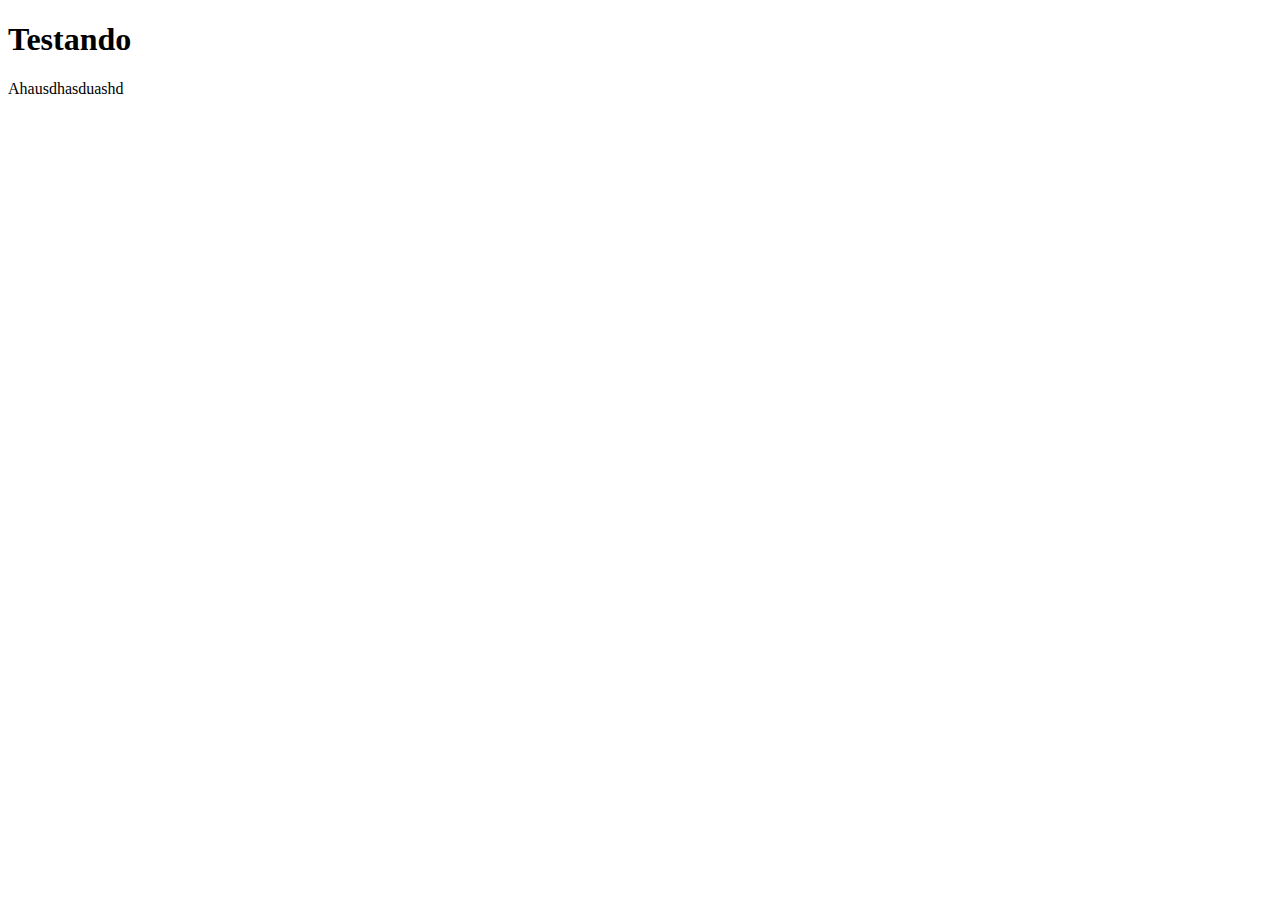
<file: index.html>
<!DOCTYPE html>
<html lang="en">
<head>
    <meta charset="UTF-8">
    <meta name="viewport" content="width=device-width, initial-scale=1.0">
    <meta http-equiv="X-UA-Compatible" content="ie=edge">
    <title>Document</title>
</head>
<body>
    <h1>Testando</h1>
    <p>Ahausdhasduashd</p>
</body>
</html>
</file>
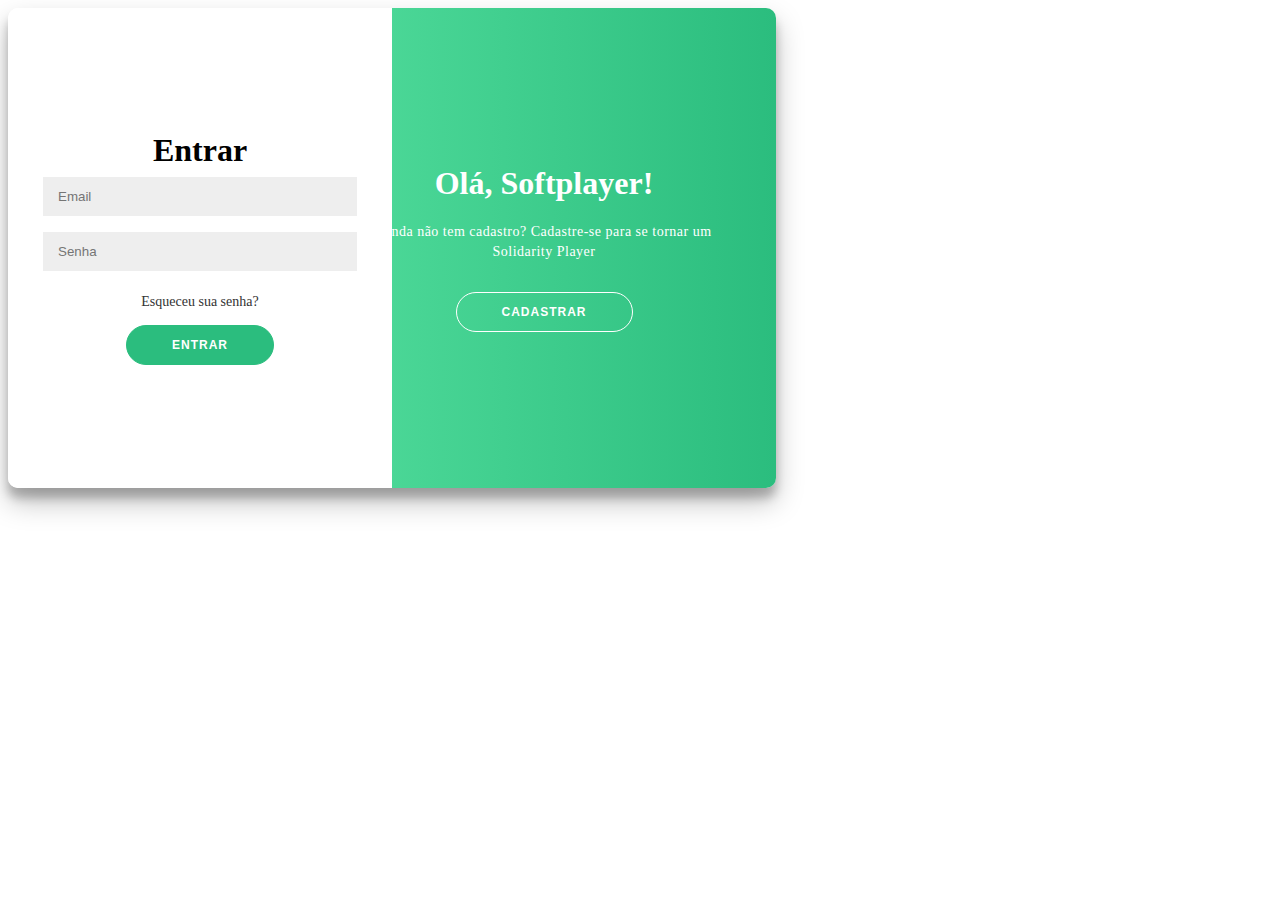
<file: Login/index.html>
<!DOCTYPE html>
<html lang="en">
    <head>
        <meta charset="UTF-8">
        <meta name="viewport" content="width=device-width, initial-scale=1.0">
        <meta http-equiv="X-UA-Compatible" content="ie=edge">
        <link rel="stylesheet" href="https://use.fontawesome.com/releases/v5.8.1/css/all.css" 
        integrity="sha384-50oBUHEmvpQ+1lW4y57PTFmhCaXp0ML5d60M1M7uH2+nqUivzIebhndOJK28anvf"
        crossorigin="anonymous"/>

        <link rel="stylesheet" href="css.css">
        <title>Login</title>
    </head>
    <body>
        <div class="container" id="container">
            <div class="form-container sign-up-container">
                <form action="#">
                    <h1>Crie Sua Conta</h1>
                    <input type="text" placeholder="Nome">
                    <input type="text" placeholder="Sobrenome">
                    <input type="password" placeholder="Senha">
                    <input type="email" placeholder="Email">
                    <input type="text" placeholder="Cargo">
                    <input type="text" placeholder="Unidade">
                    <button>Cadastrar</button>
                </form>
            </div>
            <div class="form-container sign-in-container">
                <form action="#">
                    <h1>Entrar</h1>
                    <input type="email" placeholder="Email">
                    <input type="password" placeholder="Senha">
                    <a href="#">Esqueceu sua senha?</a>
                    <button>Entrar</button>
                </form>
            </div>
            <div class="overlay-container">
                <div class="overlay">
                    <div class="overlay-panel overlay-left">
                        <h1>Welcome Back!</h1>
                        <p>To keep connected with us please login with your personal info</p>
                        <button class="ghost" id="signIn">Entrar</button>
                    </div>
                    <div class="overlay-panel overlay-right">
                        <h1>Olá, Softplayer!</h1>
                        <p>Ainda não tem cadastro? Cadastre-se para se tornar um Solidarity Player</p>
                        <button class="ghost" id="signUp">Cadastrar</button>
                    </div>
                </div>
            </div>
        </div>

        <script src="main.js"></script>
    </body>
</html>
</file>
<file: Login/css.css>
@import url('https://fonts.googleapis.com/css?family=Montserrat:400,800');


.popup {
    font-family: 'Montserrat', sans-serif;
    background: #f6f5f7;
    display: flex;
    flex-direction: column;
    justify-content: center;
    align-items: center;
    height: 100vh;
    margin: -20px 0 50px;
}

h1 {
    font-weight: bold;
    margin: 0;
}

p {
    font-size: 14px;
    font-weight: 100;
    line-height: 20px;
    letter-spacing: 0.5px;
    margin: 20px 0 30px;
}

a {
    color: #333;
    font-size: 14px;
    text-decoration: none;
    margin: 15px 0;
}

.container {
    background: #fff;
    border-radius: 10px;
    box-shadow: 0 14px 28px rgba(0, 0, 0, 0.25), 0 10px 10px rgba(0, 0, 0, 0.22);
    position: relative;
    overflow: hidden;
    width: 768px;
    max-width: 100%;
    min-height: 480px;
}

.form-container form {
    background: #fff;
    display: flex;
    flex-direction: column;
    padding: 0 50px;
    height: 100%;
    justify-content: center;
    align-items: center;
    text-align: center;
}

.form-container input {
    background: #eee;
    border: none;
    padding: 12px 15px;
    margin: 8px 0;
    width: 100%;
}

button {
    border-radius: 20px;
    border: 1px solid #2bbd7e;
    background-color: #2bbd7e;
    color: #FFFFFF;
    font-size: 12px;
    font-weight: bold;
    padding: 12px 45px;
    letter-spacing: 1px;
    text-transform: uppercase;
    transition: transform 80ms ease-in;
}

button:active {
    transform: scale(0.95);
}

button:focus {
    outline: none;
}

button.ghost {
    background-color: transparent;
    border-color: #FFFFFF;
}

.form-container {
    position: absolute;
    top: 0;
    height: 100%;
    transition: all 0.6s ease-in-out;
}

.sign-in-container {
    left: 0;
    width: 50%;
    z-index: 2;
}

.sign-up-container {
    left: 0;
    width: 50%;
    opacity: 0;
    z-index: 1;
}

.overlay-container {
    position: absolute;
    top: 0;
    left: 50%;
    width: 50%;
    height: 100%;
    overflow: hidden;
    transition: transform 0.6s ease-in-out;
    z-index: 100;
}

.overlay {
    background: #ff416c;
    background: linear-gradient(to right, #69f0ae, #2bbd7e) no-repeat 0 0 / cover;
    color: #fff;
    position: relative;
    left: -100%;
    height: 100%;
    width: 200%;
    transform: translateX(0);
    transition: transform 0.6s ease-in-out;
}

.overlay-panel {
    position: absolute;
    top: 0;
    display: flex;
    flex-direction: column;
    justify-content: center;
    align-items: center;
    padding: 0 40px;
    height: 100%;
    width: 50%;
    text-align: center;
    transform: translateX(0);
    transition: transform 0.6s ease-in-out;
}

.overlay-right {
    right: 0;
    transform: translateX(0);
}

.overlay-left {
    transform: translateX(-20%);
}

.container.right-panel-active .sign-in-container {
    transform: translateX(100%);
}

.container.right-panel-active .overlay-container {
    transform: translateX(-100%); 
}

.container.right-panel-active .sign-up-container {
    transform: translateX(100%);
    opacity: 1;
    z-index: 5;
}

.container.right-panel-active .overlay {
    transform: translateX(50%);
}

.container.right-panel-active .overlay-left {
    transform: translateX(0);
}

.container.right-panel-active .overlay-right {
    transform: translateX(20%);
}
</file>
